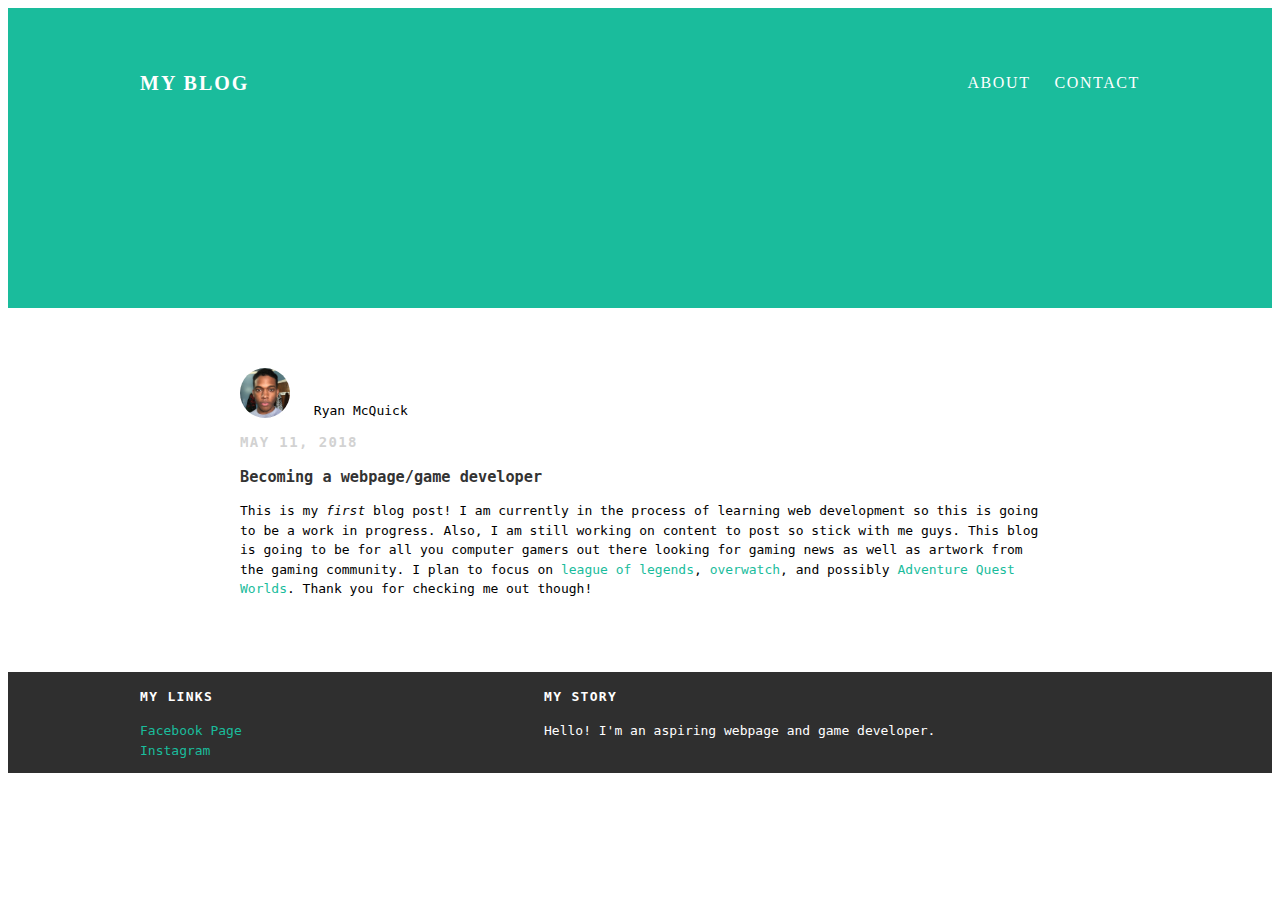
<file: index.html>
<!DOCTYPE html>
<html>
<head>
  <title>Peace For Pros</title>
  <link rel="stylesheet" type="text/css" href="styles.css">
</head>
<head>
  <div id="header">
    <div class="container">
      <a id="header-title"
       href="index.html">My Blog</a>
      <ul id="header-nav">
        <li><a
          href="about.html">About</a></li>
        <li>
          <a href="mailto:peaceforpros@gmail.com">Contact</a></li>
      </ul>
    </div>
  </div>
</head>
<body>
  <div id="header">
    <div class="container">
  </div>
</div>
  <div id="content">
    <div class="container">
      <div class="post">
        <div class="post-author">
          <img src="IMG_0068.jpg">
          <span>Ryan McQuick</span>
        </div>
        <p class="post-date">May 11, 2018</p>
        <h3 class="post-title">Becoming a webpage/game developer</h3>
        <div class="post-content">
          <p>This is my <em>first</em> blog post! I am currently in the process of learning
          web development so this is going to be a work in progress. Also,
          I am still working on content to post so stick with me guys.
          This blog is going to be for all you computer gamers out there
          looking for gaming news as well as artwork from the gaming community.
          I plan to focus on <a href="https://na.leagueoflegends.com/en/"target="_blank">league of legends</a>, <a href="https://playoverwatch.com/en-us/"target="_blank">overwatch</a>, and possibly <a href="http://www.aq.com/"target="_blank">Adventure Quest Worlds</a>.
           Thank you for checking me out though!</p>
          </div>
      </div>
  </div>
</div>
  <div id="footer">
    <div class="container">
      <div class="column">
        <h4>My Links</h4>
        <p>
          <a href="https://www.facebook.com/PeaceForPros/" target="_blank">Facebook Page</a>
          <br>
          <a href="https://www.instagram.com/peaceforpros/" target="_blank">Instagram</a>
        </p>
      </div>
      <div class="column">
        <h4>My Story</h4>
        <p>Hello! I'm an aspiring webpage and game developer.</p>
      </div>
  </div>
</div>
</body>
</html>
</file>
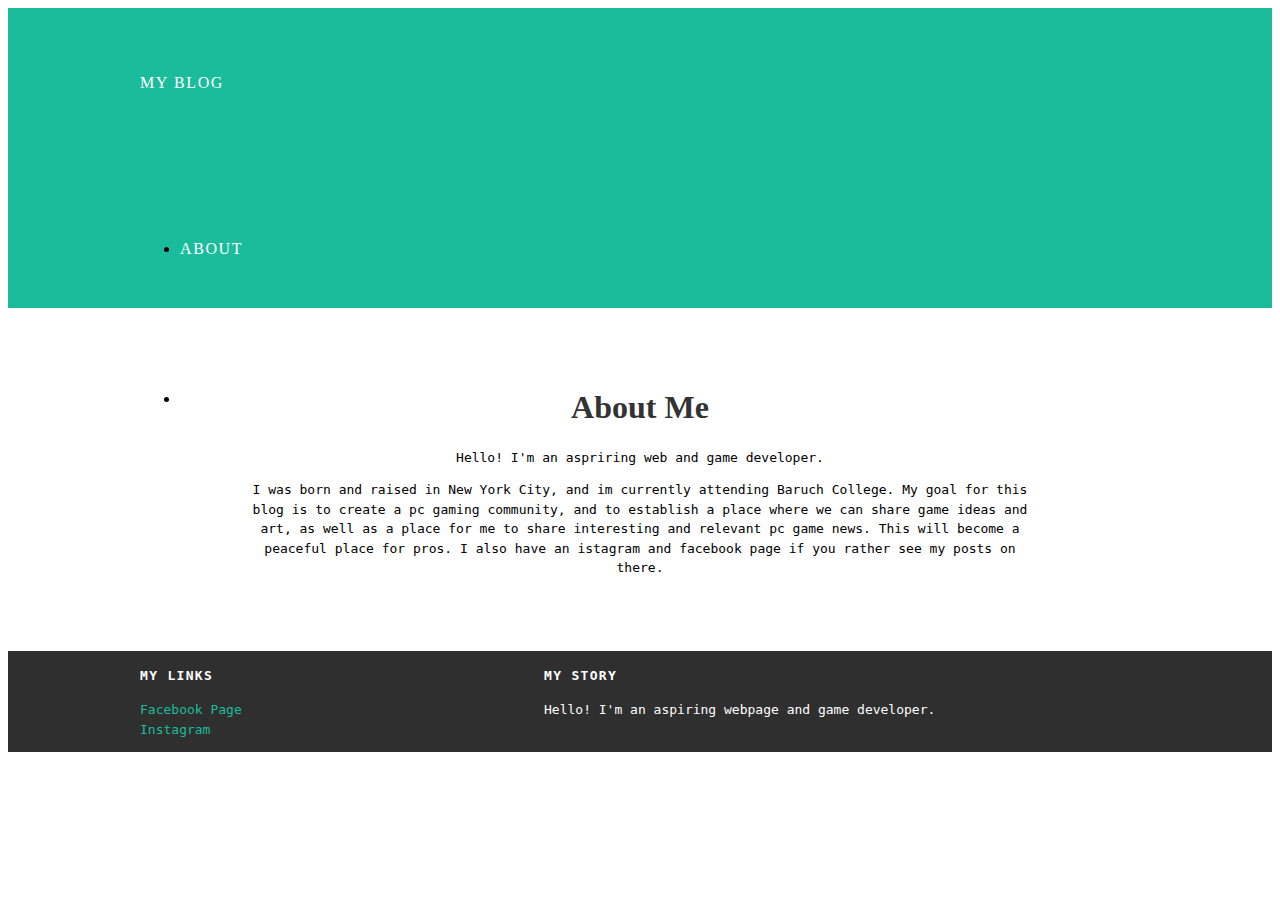
<file: about.html>
<!DOCTYPE html>
<html>
<head>
  <title>Peace For Pros</title>
  <link rel="stylesheet" type="text/css" href="styles.css">
</head>
<head>
  <div id="header">
    <div class="container">
      <a href="index.html">My Blog</a>
      <ul>
        <li>
          <a href="about.html">About</a></li>
        <li>
          <a href="contact.html">Contact</a></li>
      </ul>
    </div>
  </div>
</head>
<body>
  <div id="header">
    <div class="container">
  </div>
</div>
  <div id="content">
    <div class="container">
      <div class="about">
        <div class="about-author">
        </div>
        <h1 class="about-title">About Me</h1>
        <div class="about-content">
          <p>Hello! I'm an aspriring web and game developer.</p>
          <p> I was born and raised in New York City, and im currently attending Baruch College. My goal for this blog is to create a pc gaming community, and to establish a place where we can share game ideas and art, as well as a place for me to share interesting and relevant pc game news. This will become a peaceful place for pros. I also have an istagram and facebook page if you rather see my posts on there.</p>
          </div>
      </div>
  </div>
</div>
  <div id="footer">
    <div class="container">
      <div class="column">
        <h4>My Links</h4>
        <p>
          <a href="https://www.facebook.com/Peace-For-Pros-375213216299108/">Facebook Page</a>
          <br>
          <a href="https://www.instagram.com/peaceforpros/">Instagram</a>
        </p>
      </div>
      <div class="column">
        <h4>My Story</h4>
        <p>Hello! I'm an aspiring webpage and game developer.</p>
      </div>
  </div>
</div>
</body>
</html>
</file>
<file: styles.css>
styles.css
 body {
  margin: 0;
  color: #555;
  font-family: monospace;
}
#header {
  background-color: #1abc9c;
  height: 150px;
  line-height: 150px;
}
#header a {
  color: white;
  text-decoration: none;
  text-transform: uppercase;
  letter-spacing: 0.1em;
}
#header a:hover {
  color: #222;
}
#header-title {
  display: block;
  float: left;
  font-size: 20px;
  font-weight: bold;
}
#header-nav {
  display: block;
float: right;
margin-top: 0;
}
#header-nav li {
display: inline;
padding-left: 20px;
}
.container {
  max-width: 1000px;
  margin: 0 auto;
}
#footer {
  background-color: #2f2f2f;
  padding-left: 50px 0;
}
.column {
  min-width: 400px;
  display: inline-block;
  vertical-align: top;
}
#footer h4 {
color: white;
text-transform: uppercase;
letter-spacing: 0.1em;
}
#footer p {
  color: white;
}
a {
  color: #1abc9c;
  text-decoration: none;
}
a:hover {
  color: #F6a623;
}
.post {
  max-width: 800px;
  margin: 0 auto;
  padding: 60px 0;
}
.post-author img {
  width: 50px;
  height: 50px;
  vertical-align: bottom;
}
.post-author span {
  margin-left: 16px;
}.post-date {
  color: #d2d2d2;
  font-size: 14px;
  font-weight: bold;
  text-transform: uppercase;
  letter-spacing: 0.1em;
}
h1, h2, h3, h4 {
  color: #333;
}
p {
  line-height: 1.5;
}
.content, .header, .header-nav, .header-title, .footer, .column, p
, .a, head, .post, .post-title, .post-date, .post-author, .post-content {
  font-family: monospace;
}
.post, .about {
  max-width: 800px;
  margin: 0 auto;
  padding: 60px 0;
}
IMG {
  border-radius: 25px;
}
.about {
  text-align: center;
}
</file>
